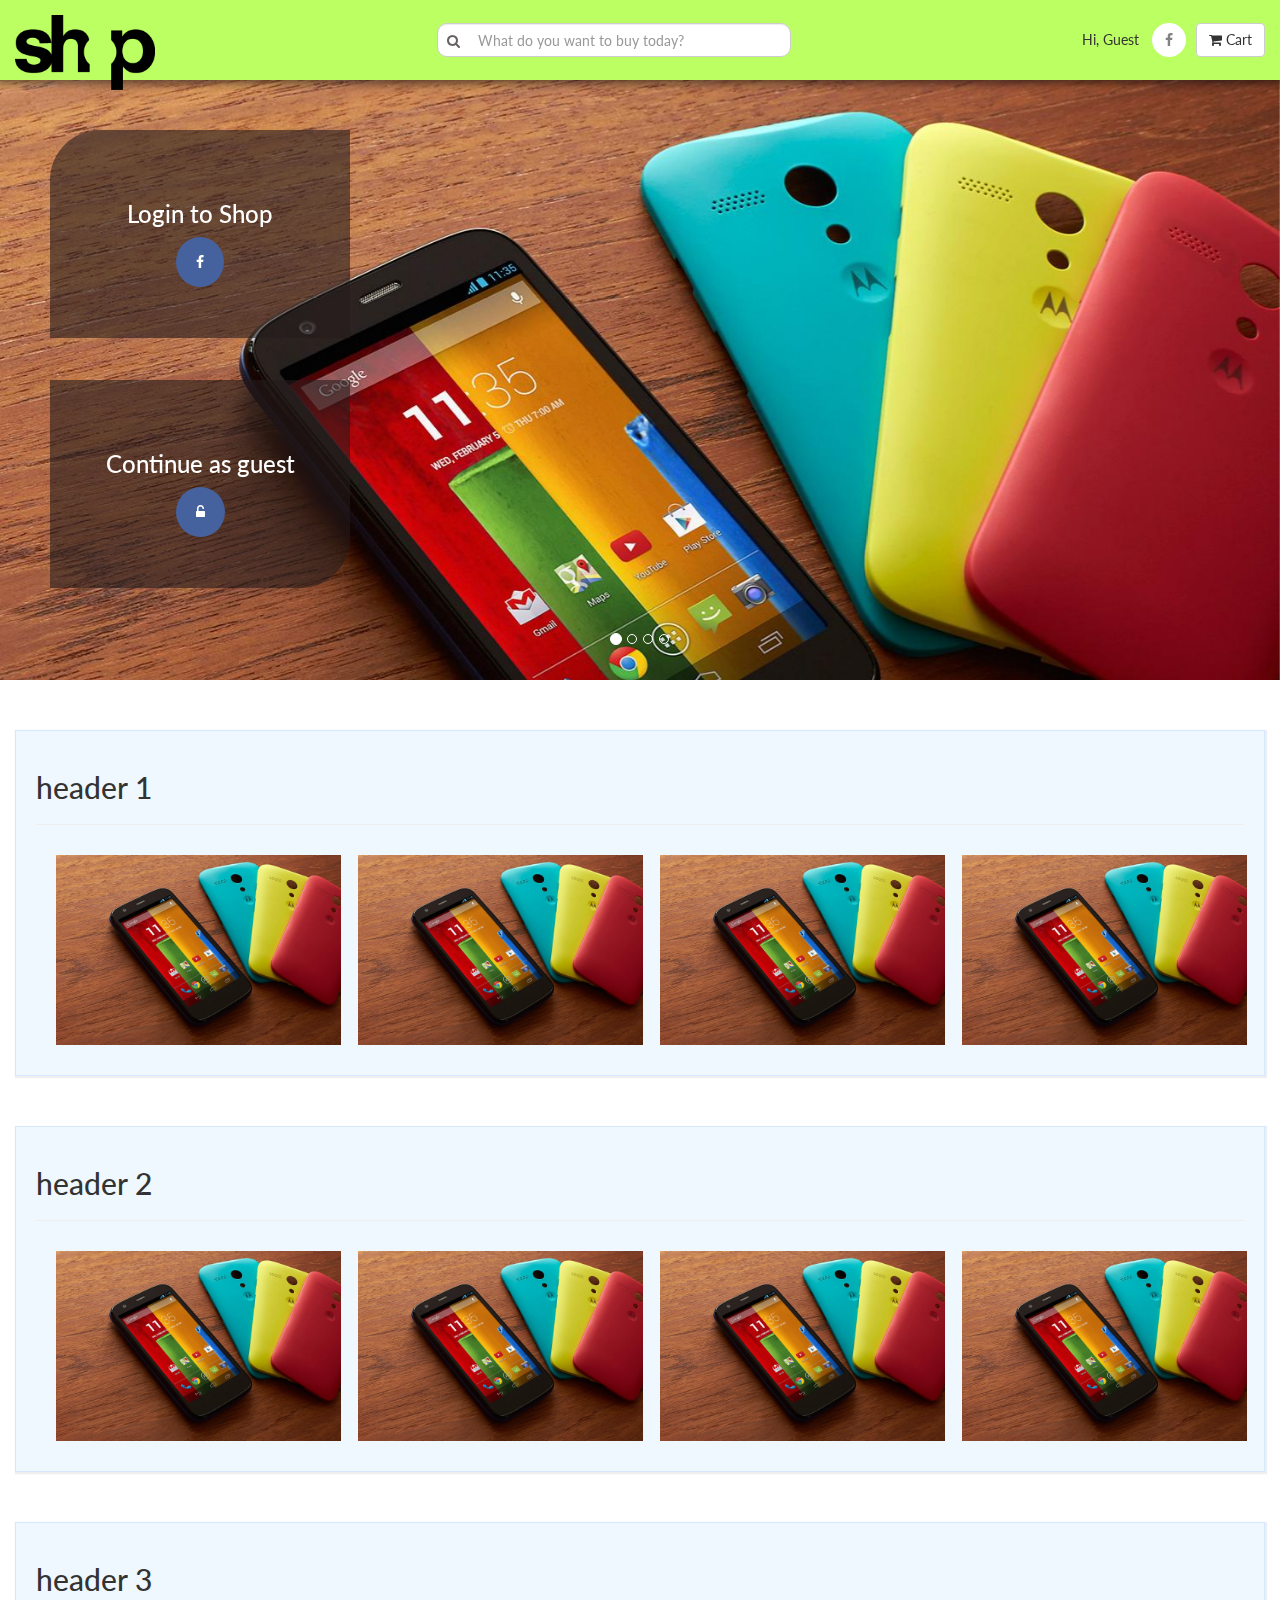
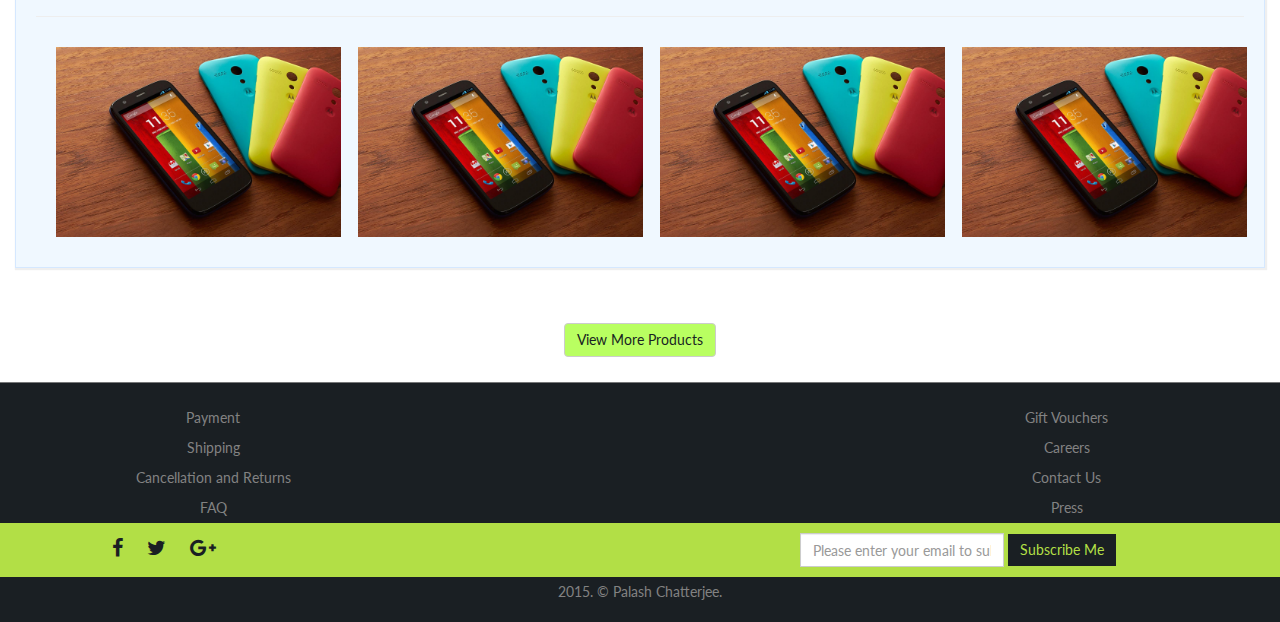
<file: index.html>
<!DOCTYPE html>
<html>
<head>
	<title>Startup</title>
	<link rel="stylesheet" type="text/css" href="css/bootstrap.min.css">
	<link rel="stylesheet" href="https://maxcdn.bootstrapcdn.com/font-awesome/4.4.0/css/font-awesome.min.css">
	<link rel="stylesheet" type="text/css" href="css/custom.css">
	<link href='http://fonts.googleapis.com/css?family=Lato:400,400italic' rel='stylesheet' type='text/css'>
	<script type="text/javascript" src="js/jquery-1.11.3.min.js"></script>
	<script type="text/javascript" src="js/bootstrap.min.js"></script>
</head>
<body>

	<nav class="navbar navbar-default custom-navbar">
  <div class="container-fluid">
    <!-- Brand and toggle get grouped for better mobile display -->
    <div class="navbar-header">
      <button type="button" class="navbar-toggle collapsed" data-toggle="collapse" data-target="#bs-example-navbar-collapse-1" aria-expanded="false">
        <span class="sr-only">Toggle navigation</span>
        <span class="icon-bar"></span>
        <span class="icon-bar"></span>
        <span class="icon-bar"></span>
      </button>
      <a class="navbar-brand" href="index.html"><img src="images/logo.png" class="navbar-logo"></a>
    </div>

    <!-- Collect the nav links, forms, and other content for toggling -->
    <div class="collapse navbar-collapse" id="bs-example-navbar-collapse-1">
      <form class="navbar-form custom-navbar-form" role="search">
      <label for="search-query">
			<i class="fa fa-search search-label"></i>
		</label>
        <div class="form-group search-bar" id="search">
        
          <input type="text" class="form-control" placeholder="What do you want to buy today?" id="search-query" style="border-radius:10px!important">
        </div>
      </form>
      <a style="margin-top: 23px;" class="navbar-right btn btn-default" href="cart.html"><i class="fa fa-shopping-cart"></i>&nbsp;Cart</a>
      <a class="btn facebook-mini-login navbar-right"  style="margin-top:23px" onclick="facebookLogin()"><i class="fa fa-facebook"></i></a>
      <span class="navbar-right btn" style="margin-top:23px">Hi, <span class="username-placeholder">Guest</span></span>
    </div><!-- /.navbar-collapse -->
  </div><!-- /.container-fluid -->
</nav>
<div class="fake" style="height: 80px; width: 100%"></div>

	<div class="custom-container">
		<div class="slide1">
						<!--Carousel-->
	<div id="carousel-example-generic" class="carousel slide" data-ride="carousel">
	  <!-- Indicators -->
	  <ol class="carousel-indicators">
	    <li data-target="#carousel-example-generic" data-slide-to="0" class="active"></li>
	    <li data-target="#carousel-example-generic" data-slide-to="1"></li>
	    <li data-target="#carousel-example-generic" data-slide-to="2"></li>
	    <li data-target="#carousel-example-generic" data-slide-to="3"></li>
	  </ol>

	  <!-- Wrapper for slides -->
	  <div class="carousel-inner" role="listbox" style="height: 600px">
	    <div class="item active">
	     <!--<img src="images/main4.jpg" alt="Main 4" class="main-slider-image">-->
	      <img src="images/thumb1.jpg" class="main-slider-image">
	    </div>
	    <div class="item">
	      <!--<img src="images/main4.jpg" alt="Main 4" class="main-slider-image">-->
	      <img src="images/thumb1.jpg" class="main-slider-image">
	    </div>
	    <div class="item">
	      <!--<img src="images/main4.jpg" alt="Main 4" class="main-slider-image">-->
	      <img src="images/thumb1.jpg" class="main-slider-image">
	    </div>
	    <div class="item">
	      <!--<img src="images/main4.jpg" alt="Main 4" class="main-slider-image">-->
	      <img src="images/thumb1.jpg" class="main-slider-image">
	    </div>
	    
	  </div>
	</div>
			
				<div>
					<div id="user-login" class="slide1-metro"  style="border-top-left-radius: 50px;!important">
						<div class="user-login-wrapper">
							<h3>Login to Shop</h3>
							<button class="btn btn-default facebook-login-button" onclick='facebookLogin();'><i class="fa fa-facebook "></i></button>
						</div>
					</div>
				</div>
				<div>
					<div id="guest-login" class="slide1-metro" style="border-bottom-right-radius: 50px;!important">
						<div class="guest-login-wrapper">
							<h3>Continue as guest</h3>
							<button class="btn btn-default facebook-login-button" onclick='guestLogin()'><i class="fa fa-unlock-alt "></i></button>
						</div>
					</div>
				</div>	
		</div>

		<div class="slide2">
			<div class="container-fluid">
			<div class="mini-slide">
				<div class="slide-header"><h2>Header 1</h2><hr></div>
				<div class="row">
					<div class="col-md-3">
						<img src="images/thumb1.jpg" class="thumb">
						<span class="thumb-description">Item description here</span>
					</div>
					<div class="col-md-3">
						<img src="images/thumb1.jpg" class="thumb">
						<span class="thumb-description">Item description here</span>
					</div>
					<div class="col-md-3">
						<img src="images/thumb1.jpg" class="thumb">
						<span class="thumb-description">Item description here</span>
					</div>
					<div class="col-md-3">
						<img src="images/thumb1.jpg" class="thumb">
						<span class="thumb-description">Item description here</span>
					</div>
				</div>
			</div>
			<div class="mini-slide">
				<div class="slide-header"><h2>Header 2</h2><hr></div>
				<div class="row">
					<div class="col-md-3">
						<img src="images/thumb1.jpg" class="thumb">
						<span class="thumb-description">Item description here</span>
					</div>
					<div class="col-md-3">
						<img src="images/thumb1.jpg" class="thumb">
						<span class="thumb-description">Item description here</span>
					</div>
					<div class="col-md-3">
						<img src="images/thumb1.jpg" class="thumb">
						<span class="thumb-description">Item description here</span>
					</div>
					<div class="col-md-3">
						<img src="images/thumb1.jpg" class="thumb">
						<span class="thumb-description">Item description here</span>
					</div>
				</div>
			</div>
			<div class="mini-slide">
				<div class="slide-header"><h2>Header 3</h2><hr></div>
				<div class="row">
				<div class="col-md-3">
						<img src="images/thumb1.jpg" class="thumb">
						<span class="thumb-description">Item description here</span>
					</div>
					<div class="col-md-3">
						<img src="images/thumb1.jpg" class="thumb">
						<span class="thumb-description">Item description here</span>
					</div>
					<div class="col-md-3">
						<img src="images/thumb1.jpg" class="thumb">
						<span class="thumb-description">Item description here</span>
					</div>
					<div class="col-md-3">
						<img src="images/thumb1.jpg" class="thumb">
						<span class="thumb-description">Item description here</span>
					</div>
				</div>
			</div>
			<div class="row" style="margin-bottom: 20px;">
				<div class="col-md-12"><a class="btn btn-default more-button" href="mart.html">View More Products</a></div>
			</div>
		</div>
	</div>
	<footer class="footer">
		<div class="container-fluid" style="padding: 0px">
			<div class="row">
				<div class="col-md-4"><a href="#">Payment</a></div>
				<div class="col-md-4"></div>
				<div class="col-md-4"><a href="#">Gift Vouchers</a></div>
			</div>
			<div class="row">
				<div class="col-md-4"><a href="#">Shipping</a></div>
				<div class="col-md-4"></div>
				<div class="col-md-4"><a href="#">Careers</a></div>
			</div>
			<div class="row">
				<div class="col-md-4"><a href="#">Cancellation and Returns</a></div>
				<div class="col-md-4"></div>
				<div class="col-md-4"><a href="#">Contact Us</a></div>
			</div>
			<div class="row">
				<div class="col-md-4"><a href="#">FAQ</a></div>
				<div class="col-md-4"></div>
				<div class="col-md-4"><a href="#">Press</a></div>
			</div>
			<div class="row social-bar">
				<div class="col-md-3">
					<span class="social"><i class="fa fa-facebook"></i></span>
					<span class="social"><i class="fa fa-twitter"></i></span>
					<span class="social"><i class="fa fa-google-plus"></i></span>
				</div>
				<div class="col-md-3"></div>
				<div class="col-md-6">
					<form class="form-inline">
					<div class="form-group">
						<input type="text" class="form-control" placeholder="Please enter your email to subscribe">
					</div>
					<button class="btn btn-default" style="color: #B2DF46; background-color: #1A1F23; border: none;">Subscribe Me</button>
					</form>
				</div>
			</div>
			<div class="row">
				<div class="col-md-12">2015. &copy; Palash Chatterjee.</div>
			</div>
		</div>
	</footer>
	<script type="text/javascript">
		// Animate the item description
		$(".col-md-3").hover(function(){
			var $this = $(this);
			$this.children("span").animate({opacity:1}, 1000);
		}, function(){
			$(this).children("span").animate({opacity:0}, 1000);;
		});

		// Animate the color of text in footer
		$("footer .col-md-4").hover(function(){
			var element = $(this).children("a")[0];
			console.log(element);
			$(this).children("a").css("color","white")
		}, function(){
			$(this).children("a").css("color","#828282");
		});

		// Function to login as guest user
		guestLogin = function(){
			alert("Logging in as guest!");
			window.location.href="mart.html";
		}

	</script>
	<script>
  // This is called with the results from from FB.getLoginStatus().
  function statusChangeCallback(response) {
    console.log('statusChangeCallback');
    console.log(response);
    // The response object is returned with a status field that lets the
    // app know the current login status of the person.
    // Full docs on the response object can be found in the documentation
    // for FB.getLoginStatus().
    if (response.status === 'connected') {
      // Logged into your app and Facebook.
      getData();
    } else if (response.status === 'not_authorized') {
      // The person is logged into Facebook, but not your app.
      console.log('Please log into this app.');
    } else {
      // The person is not logged into Facebook, so we're not sure if
      // they are logged into this app or not.
      console.log('Please log into Facebook.');
    }
  }

  // This function is called when someone finishes with the Login
  // Button.  See the onlogin handler attached to it in the sample
  // code below.
  function checkLoginState() {
    FB.getLoginStatus(function(response) {
      statusChangeCallback(response);
    });
  }

  window.fbAsyncInit = function() {
  FB.init({
    appId      : '931208936921065',
    cookie     : true,  // enable cookies to allow the server to access 
                        // the session
    xfbml      : true,  // parse social plugins on this page
    version    : 'v2.2' // use version 2.2
  });

  // Now that we've initialized the JavaScript SDK, we call 
  // FB.getLoginStatus().  This function gets the state of the
  // person visiting this page and can return one of three states to
  // the callback you provide.  They can be:
  //
  // 1. Logged into your app ('connected')
  // 2. Logged into Facebook, but not your app ('not_authorized')
  // 3. Not logged into Facebook and can't tell if they are logged into
  //    your app or not.
  //
  // These three cases are handled in the callback function.

  FB.getLoginStatus(function(response) {
    statusChangeCallback(response);
  });

  };

  // Load the SDK asynchronously
  (function(d, s, id) {
    var js, fjs = d.getElementsByTagName(s)[0];
    if (d.getElementById(id)) return;
    js = d.createElement(s); js.id = id;
    js.src = "//connect.facebook.net/en_US/sdk.js";
    fjs.parentNode.insertBefore(js, fjs);
  }(document, 'script', 'facebook-jssdk'));

  
  function getData() {
    FB.api('/me', function(response) {
      var $username = response.name;
      // Set username in session storage
      sessionStorage.setItem("username" ,$username);
      sessionStorage.setItem("loggedIn","1");
      console.log('Successful login for: ' + $username);
      prepareUI();
      
      //$("#status").text("Login successful!");
    });
  }

  function prepareUI(){
  	// Prepare UI for logged in user
      $(".slide1-metro").css("display","none");

    // Hide the mini login
    $(".facebook-mini-login").css("visibility","hidden");
    // Replace guest with username
    if(sessionStorage['loggedIn']==1){
    	$(".username-placeholder").text(sessionStorage['username']);
    }
  }

    /*
     * Using session storage to store login results.
     * sessionStorage['loggedIn'] : 0 => Not Logged In
     *                            : 1 => Logged In
     *                            : 2 => App not authorised
     */

    function facebookLogin(){
          FB.login(function(response){
             if (response.status === 'connected') {
                  getData();
                  prepareUI();
                  //$("#status").text("Login successful.");
                  sessionStorage.setItem("loggedIn","1");
             }else if (response.status === 'not_authorized') {
                  $("#status").text("Please authorize our app to proceed");
                  sessionStorage.setItem("loggedIn","2");
            } else {
                  $("#status").text("Please login to your facebook to continue shopping");
                  sessionStorage.setItem("loggedIn","0");
            }
        });
    }

 
</script>

</body>
</html>
</file>
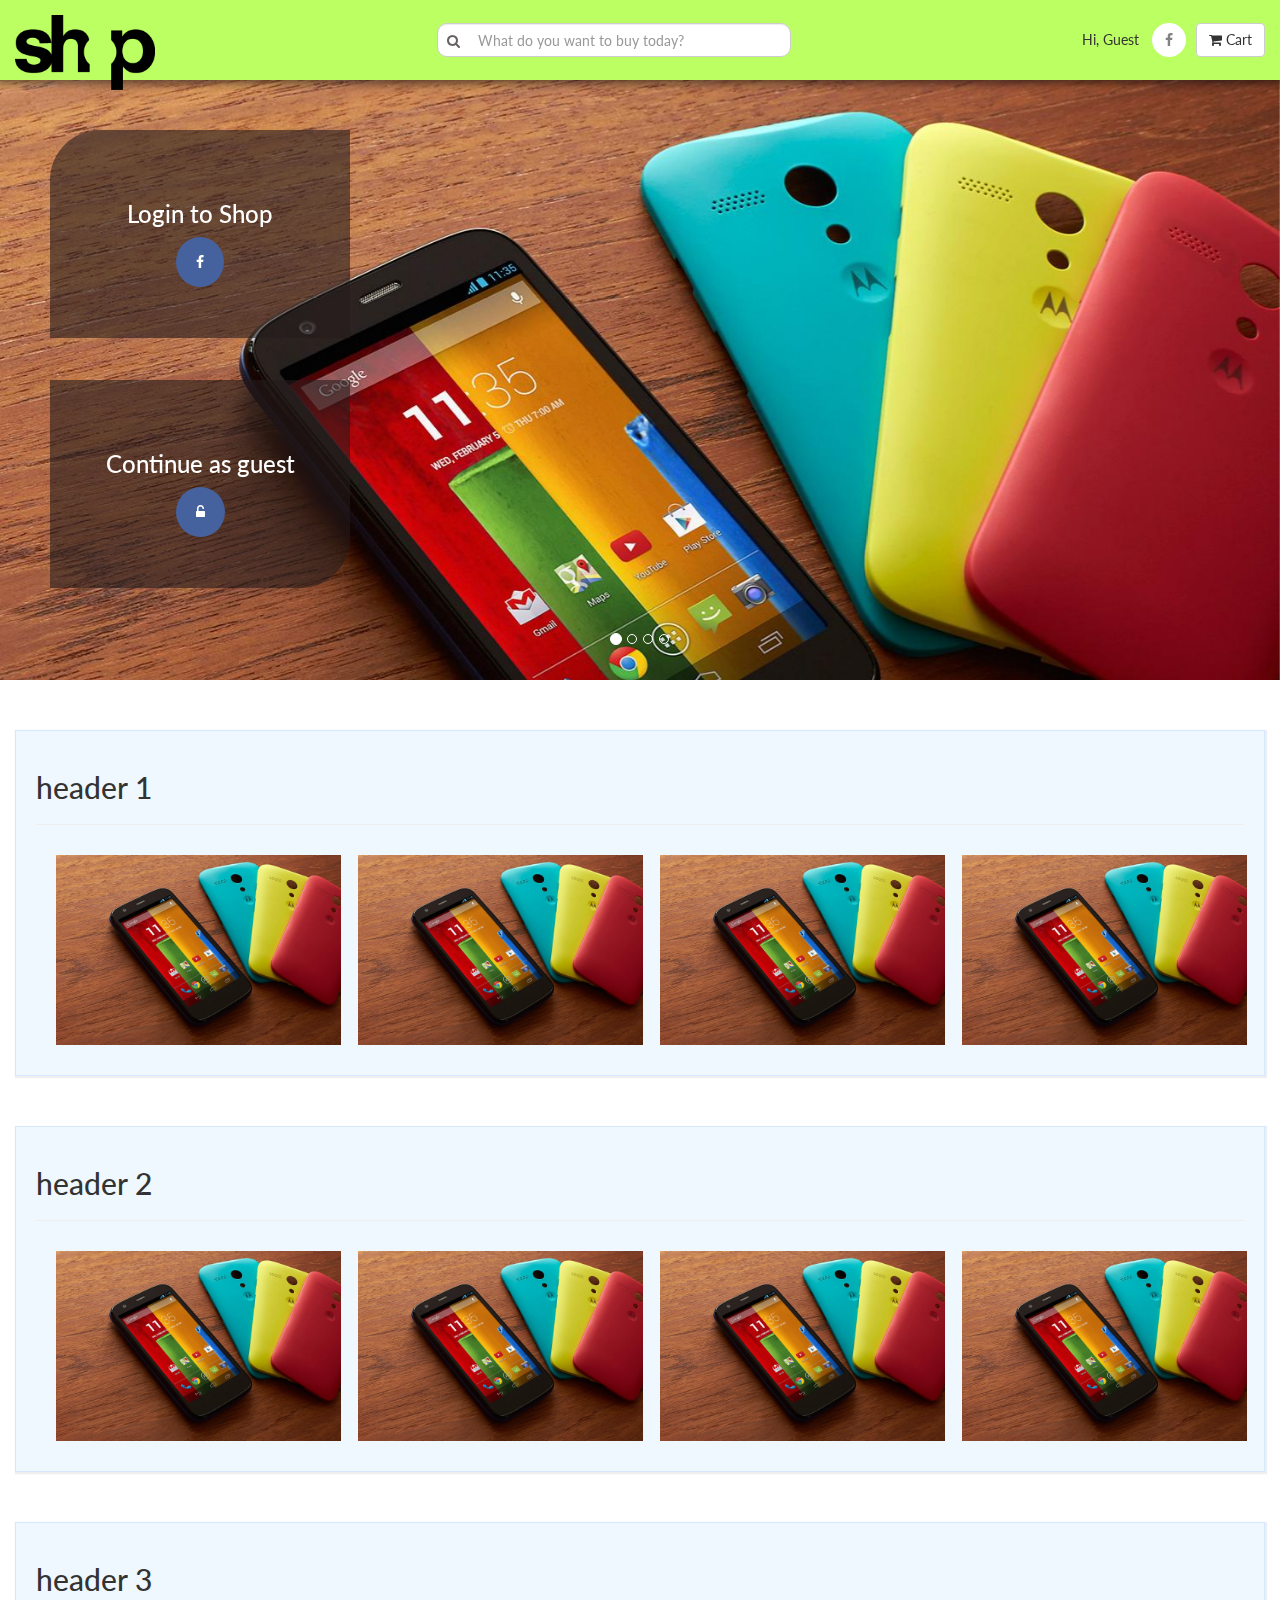
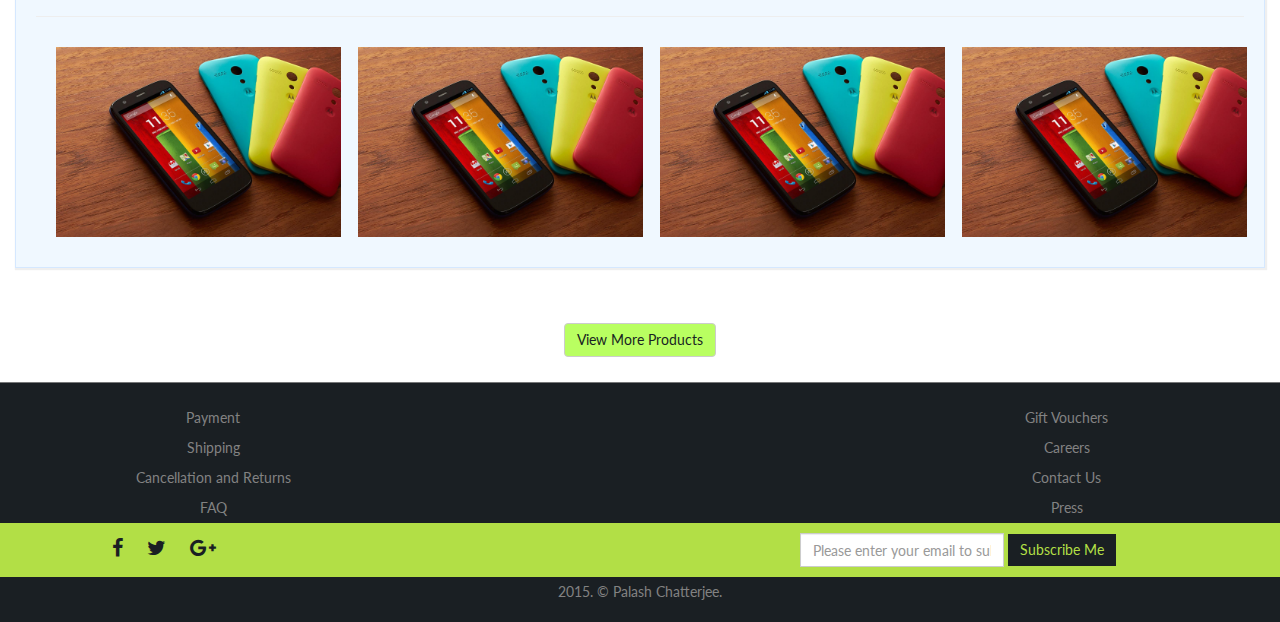
<file: cart.html>
<!DOCTYPE html>
<html>
<head>
  <title>Startup</title>
  <link rel="stylesheet" type="text/css" href="css/bootstrap.min.css">
  <link rel="stylesheet" href="https://maxcdn.bootstrapcdn.com/font-awesome/4.4.0/css/font-awesome.min.css">
  <link rel="stylesheet" type="text/css" href="css/custom.css">
  <link href='http://fonts.googleapis.com/css?family=Lato:400,400italic' rel='stylesheet' type='text/css'>
  <script type="text/javascript" src="js/jquery-1.11.3.min.js"></script>
  <script type="text/javascript" src="js/bootstrap.min.js"></script>
  <script type="text/javascript">
    $(document).ready(function(){
        $("body").css("display","none");
        if(sessionStorage['loggedIn']==1){
          var $username = sessionStorage['username'];
          $(".username-placeholder").text($username)
          $(".username-header").text($username);
          $("body").css("display","block");
        }
        else{
          window.location.href="index.html";
        }
      });
  </script>
</head>
<body>

  <nav class="navbar navbar-default custom-navbar">
  <div class="container-fluid">
    <!-- Brand and toggle get grouped for better mobile display -->
    <div class="navbar-header">
      <button type="button" class="navbar-toggle collapsed" data-toggle="collapse" data-target="#bs-example-navbar-collapse-1" aria-expanded="false">
        <span class="sr-only">Toggle navigation</span>
        <span class="icon-bar"></span>
        <span class="icon-bar"></span>
        <span class="icon-bar"></span>
      </button>
      <a class="navbar-brand" href="index.html"><img src="images/logo.png" class="navbar-logo"></a>
    </div>

    <!-- Collect the nav links, forms, and other content for toggling -->
    <div class="collapse navbar-collapse" id="bs-example-navbar-collapse-1">
      <form class="navbar-form custom-navbar-form" role="search">
      <label for="search-query">
      <i class="fa fa-search search-label"></i>
    </label>
        <div class="form-group search-bar" id="search">
        
          <input type="text" class="form-control" placeholder="What do you want to buy today?" id="search-query" style="border-radius:10px!important">
        </div>
      </form>
      <a style="margin-top: 23px;" class="navbar-right btn btn-default" href="cart.html"><i class="fa fa-shopping-cart"></i>&nbsp;Cart</a>
      <a class="btn facebook-mini-login navbar-right"  style="margin-top:23px" onclick="facebookLogin()"><i class="fa fa-facebook"></i></a>
      <span class="navbar-right btn" style="margin-top:23px">Hi, <span class="username-placeholder">Guest</span></span>
    </div><!-- /.navbar-collapse -->
  </div><!-- /.container-fluid -->
</nav>
<div class="fake" style="height: 80px; width: 100%"></div>
	<div class="container">
		<div class="cart-owner">
			<h3 class="username-header">Palash Chatterjee</h3>
			<div class="edit-buyer-address-form" style="position:relative; display:none">
				<textarea class="form-control" rows="3" style="max-width: 40%; display: inline-block"></textarea>
				<button class="btn btn-default" id="save-address" style="position: absolute;top: 20%;margin-left: 10px;">Ship it here</button>
			</div>
			<div class="buyer-address-final">
				<address style="display:inline-block">Please enter the shipping address</address>
				<a class="btn btn-default btn-sm" id="edit-buyer-address" href="#" style="border-radius: 50%;margin-left: 20px;"><i class="fa fa-pencil"></i></a>
			</div>
		</div>
		
		<div class="cart-bill">
			<table class="table table-striped">
				<thead>
					<tr>
					<th></th>
					<th>Item</th>
					<th>Unit Price</th>
					<th>Quantity</th>
					<th>Amount</th>
					</tr>
				</thead>
				<tbody>
					<tr>
					<td><img src="images/thumb1.jpg" height="100px"></td>
					<td>Product Name</td>
					<td>Rs. 4500</td>
					<td>1</td>
					<td>Rs.4500</td>
					</tr>
					<tr>
						<td></td>
						<td colspan="3"><strong>Total Amount</strong></td>
						<td><strong>Rs.4500</strong></td>
					</tr>

				</tbody>
			</table>
		</div>

	</div>
	<footer class="footer">
		<div class="container-fluid" style="padding: 0px">
			<div class="row">
				<div class="col-md-4"><a href="#">Payment</a></div>
				<div class="col-md-4"></div>
				<div class="col-md-4"><a href="#">Gift Vouchers</a></div>
			</div>
			<div class="row">
				<div class="col-md-4"><a href="#">Shipping</a></div>
				<div class="col-md-4"></div>
				<div class="col-md-4"><a href="#">Careers</a></div>
			</div>
			<div class="row">
				<div class="col-md-4"><a href="#">Cancellation and Returns</a></div>
				<div class="col-md-4"></div>
				<div class="col-md-4"><a href="#">Contact Us</a></div>
			</div>
			<div class="row">
				<div class="col-md-4"><a href="#">FAQ</a></div>
				<div class="col-md-4"></div>
				<div class="col-md-4"><a href="#">Press</a></div>
			</div>
			<div class="row social-bar">
				<div class="col-md-3">
					<span class="social"><i class="fa fa-facebook"></i></span>
					<span class="social"><i class="fa fa-twitter"></i></span>
					<span class="social"><i class="fa fa-google-plus"></i></span>
				</div>
				<div class="col-md-3"></div>
				<div class="col-md-6">
					<form class="form-inline">
					<div class="form-group">
						<input type="text" class="form-control" placeholder="Please enter your email to subscribe">
					</div>
					<button class="btn btn-default" style="color: #B2DF46; background-color: #1A1F23; border: none;">Subscribe Me</button>
					</form>
				</div>
			</div>
			<div class="row">
				<div class="col-md-12">2015. &copy; Palash Chatterjee.</div>
			</div>
		</div>
	</footer>
	<script type="text/javascript" src="js/jquery-1.11.3.min.js"></script>
	<script>
		// Option to edit the address in cart.
			$("#edit-buyer-address").click(function(e){
				e.preventDefault();
				console.log("Click");
				var $address = $("address").text();
				var $form = $(".edit-buyer-address-form");
				$(".buyer-address-final").css("display","none");
				$form.css("display","block");
				$form.children("textarea").val($address);
				console.log("Changing the address from "+$address);
			});

		// Put the edited address in the placeholder.
			$("#save-address").click(function(e){
				e.preventDefault();
				var $form = $(".edit-buyer-address-form");
				var $placeholder = $(".buyer-address-final");
				var $address = $form.children("textarea").val();
				$form.css("display","none");
				$placeholder.children("address").text($address);
				$placeholder.css("display", "block");
				console.log("Address changed to "+$address);
			});


				
		</script>
</body>
</html>
</file>
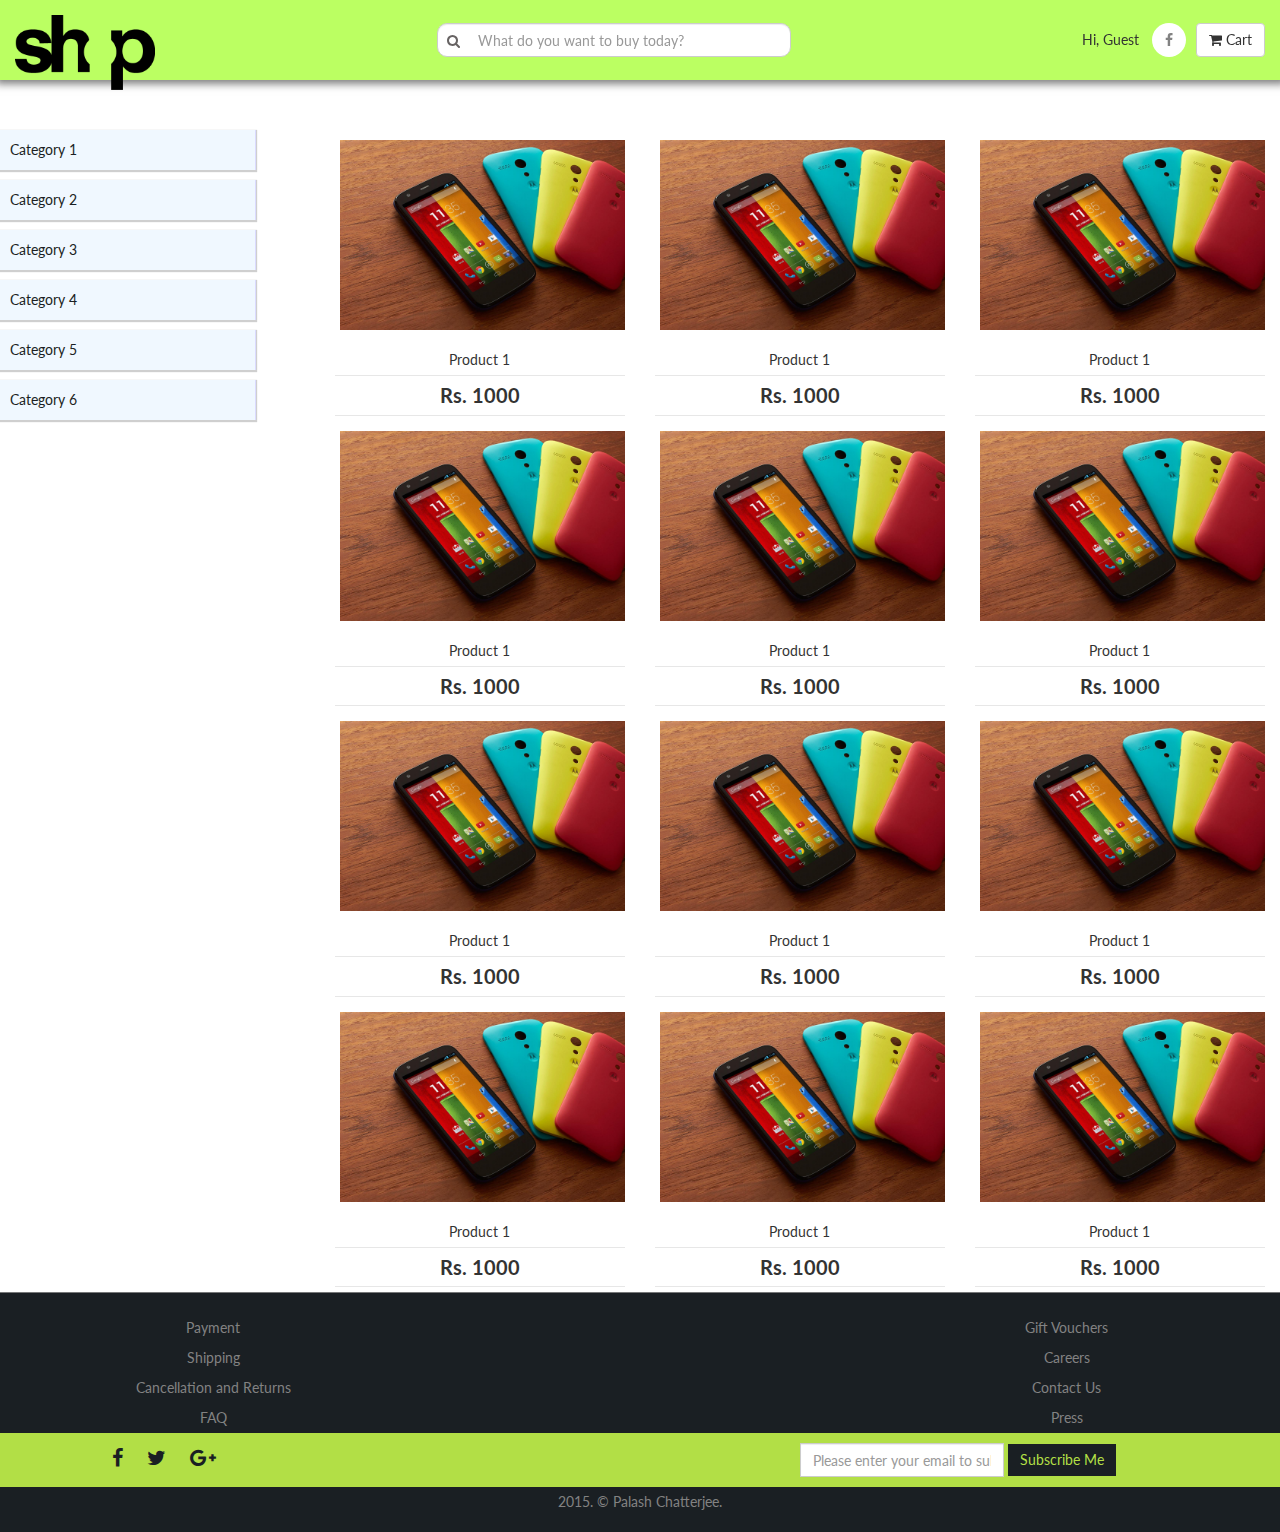
<file: mart.html>
<!DOCTYPE html>
<html>
<head>
  <title>Startup</title>
  <link rel="stylesheet" type="text/css" href="css/bootstrap.min.css">
  <link rel="stylesheet" href="https://maxcdn.bootstrapcdn.com/font-awesome/4.4.0/css/font-awesome.min.css">
  <link rel="stylesheet" type="text/css" href="css/custom.css">
  <link href='http://fonts.googleapis.com/css?family=Lato:400,400italic' rel='stylesheet' type='text/css'>
  <script type="text/javascript" src="js/jquery-1.11.3.min.js"></script>
  <script type="text/javascript" src="js/bootstrap.min.js"></script>
</head>
<body>

  <nav class="navbar navbar-default custom-navbar">
  <div class="container-fluid">
    <!-- Brand and toggle get grouped for better mobile display -->
    <div class="navbar-header">
      <button type="button" class="navbar-toggle collapsed" data-toggle="collapse" data-target="#bs-example-navbar-collapse-1" aria-expanded="false">
        <span class="sr-only">Toggle navigation</span>
        <span class="icon-bar"></span>
        <span class="icon-bar"></span>
        <span class="icon-bar"></span>
      </button>
      <a class="navbar-brand" href="index.html"><img src="images/logo.png" class="navbar-logo"></a>
    </div>

    <!-- Collect the nav links, forms, and other content for toggling -->
    <div class="collapse navbar-collapse" id="bs-example-navbar-collapse-1">
      <form class="navbar-form custom-navbar-form" role="search">
      <label for="search-query">
      <i class="fa fa-search search-label"></i>
    </label>
        <div class="form-group search-bar" id="search">
        
          <input type="text" class="form-control" placeholder="What do you want to buy today?" id="search-query" style="border-radius:10px!important">
        </div>
      </form>
      <a style="margin-top: 23px;" class="navbar-right btn btn-default" href="cart.html"><i class="fa fa-shopping-cart"></i>&nbsp;Cart</a>
      <a class="btn facebook-mini-login navbar-right"  style="margin-top:23px" onclick="facebookLogin()"><i class="fa fa-facebook"></i></a>
      <span class="navbar-right btn" style="margin-top:23px">Hi, <span class="username-placeholder">Guest</span></span>
    </div><!-- /.navbar-collapse -->
  </div><!-- /.container-fluid -->
</nav>
<div class="fake" style="height: 80px; width: 100%"></div>
<!-- Header ends -->
<!-- Main container-->
<div class="container-fluid" style="margin: 50px 0px; padding: 0px">
  <div class="left-sidepane">
    <ul class="left-sidepane-ul">
      <li class="left-sidepane-li">Category 1</li>
      <li class="left-sidepane-li">Category 2</li>
      <li class="left-sidepane-li">Category 3</li>
      <li class="left-sidepane-li">Category 4</li>
      <li class="left-sidepane-li">Category 5</li>
      <li class="left-sidepane-li">Category 6</li>
    </ul>
  </div>
  <div class="right-sidepane">
    <div class="row">
      <div class="col-md-4">
        <img src="images/thumb1.jpg" class="thumb">
      </div>
       <div class="col-md-4">
        <img src="images/thumb1.jpg" class="thumb">
      </div>
       <div class="col-md-4">
        <img src="images/thumb1.jpg" class="thumb">
      </div>
    </div>
    <div class="row">
      <div class="col-md-4">
        <div class="product-details">
          <div class="product-name">Product 1</div>
          <div class="product-price"><strong>Rs. 1000</strong></div>
        </div>
      </div>
      <div class="col-md-4">
        <div class="product-details">
          <div class="product-name">Product 1</div>
          <div class="product-price"><strong>Rs. 1000</strong></div>
        </div>
      </div>
      <div class="col-md-4">
        <div class="product-details">
          <div class="product-name">Product 1</div>
          <div class="product-price"><strong>Rs. 1000</strong></div>
        </div>
      </div>
    </div>
    <div class="row">
      <div class="col-md-4">
        <img src="images/thumb1.jpg" class="thumb">
      </div>
       <div class="col-md-4">
        <img src="images/thumb1.jpg" class="thumb">
      </div>
       <div class="col-md-4">
        <img src="images/thumb1.jpg" class="thumb">
      </div>
    </div>
        <div class="row">
      <div class="col-md-4">
        <div class="product-details">
          <div class="product-name">Product 1</div>
          <div class="product-price"><strong>Rs. 1000</strong></div>
        </div>
      </div>
      <div class="col-md-4">
        <div class="product-details">
          <div class="product-name">Product 1</div>
          <div class="product-price"><strong>Rs. 1000</strong></div>
        </div>
      </div>
      <div class="col-md-4">
        <div class="product-details">
          <div class="product-name">Product 1</div>
          <div class="product-price"><strong>Rs. 1000</strong></div>
        </div>
      </div>
    </div>
    <div class="row">
      <div class="col-md-4">
        <img src="images/thumb1.jpg" class="thumb">
      </div>
       <div class="col-md-4">
        <img src="images/thumb1.jpg" class="thumb">
      </div>
       <div class="col-md-4">
        <img src="images/thumb1.jpg" class="thumb">
      </div>
    </div>
        <div class="row">
      <div class="col-md-4">
        <div class="product-details">
          <div class="product-name">Product 1</div>
          <div class="product-price"><strong>Rs. 1000</strong></div>
        </div>
      </div>
      <div class="col-md-4">
        <div class="product-details">
          <div class="product-name">Product 1</div>
          <div class="product-price"><strong>Rs. 1000</strong></div>
        </div>
      </div>
      <div class="col-md-4">
        <div class="product-details">
          <div class="product-name">Product 1</div>
          <div class="product-price"><strong>Rs. 1000</strong></div>
        </div>
      </div>
    </div>
    <div class="row">
      <div class="col-md-4">
        <img src="images/thumb1.jpg" class="thumb">
      </div>
       <div class="col-md-4">
        <img src="images/thumb1.jpg" class="thumb">
      </div>
       <div class="col-md-4">
        <img src="images/thumb1.jpg" class="thumb">
      </div>
    </div>
          <div class="row">
      <div class="col-md-4">
        <div class="product-details">
          <div class="product-name">Product 1</div>
          <div class="product-price"><strong>Rs. 1000</strong></div>
        </div>
      </div>
      <div class="col-md-4">
        <div class="product-details">
          <div class="product-name">Product 1</div>
          <div class="product-price"><strong>Rs. 1000</strong></div>
        </div>
      </div>
      <div class="col-md-4">
        <div class="product-details">
          <div class="product-name">Product 1</div>
          <div class="product-price"><strong>Rs. 1000</strong></div>
        </div>
      </div>
    </div>

  </div>
  <div class="clearfix"></div>
</div>
<!-- Main container ends -->
<!-- Footer -->
<footer class="footer">
  <div class="container-fluid" style="padding: 0px">
    <div class="row">
      <div class="col-md-4"><a href="#">Payment</a></div>
      <div class="col-md-4"></div>
      <div class="col-md-4"><a href="#">Gift Vouchers</a></div>
    </div>
    <div class="row">
      <div class="col-md-4"><a href="#">Shipping</a></div>
      <div class="col-md-4"></div>
      <div class="col-md-4"><a href="#">Careers</a></div>
    </div>
    <div class="row">
      <div class="col-md-4"><a href="#">Cancellation and Returns</a></div>
      <div class="col-md-4"></div>
      <div class="col-md-4"><a href="#">Contact Us</a></div>
    </div>
    <div class="row">
      <div class="col-md-4"><a href="#">FAQ</a></div>
      <div class="col-md-4"></div>
      <div class="col-md-4"><a href="#">Press</a></div>
    </div>
    <div class="row social-bar">
      <div class="col-md-3">
        <span class="social"><i class="fa fa-facebook"></i></span>
        <span class="social"><i class="fa fa-twitter"></i></span>
        <span class="social"><i class="fa fa-google-plus"></i></span>
      </div>
      <div class="col-md-3"></div>
      <div class="col-md-6">
        <form class="form-inline">
          <div class="form-group">
            <input type="text" class="form-control" placeholder="Please enter your email to subscribe">
          </div>
          <button class="btn btn-default" style="color: #B2DF46; background-color: #1A1F23; border: none;">Subscribe Me</button>
        </form>
      </div>
    </div>
    <div class="row">
      <div class="col-md-12">2015. &copy; Palash Chatterjee.</div>
    </div>
  </div>
</footer>
<script>
  // This is called with the results from from FB.getLoginStatus().
  function statusChangeCallback(response) {
    console.log('statusChangeCallback');
    console.log(response);
    // The response object is returned with a status field that lets the
    // app know the current login status of the person.
    // Full docs on the response object can be found in the documentation
    // for FB.getLoginStatus().
    if (response.status === 'connected') {
      // Logged into your app and Facebook.
      getData();
    } else if (response.status === 'not_authorized') {
      // The person is logged into Facebook, but not your app.
      console.log('Please log into this app.');
    } else {
      // The person is not logged into Facebook, so we're not sure if
      // they are logged into this app or not.
      console.log('Please log into Facebook.');
    }
  }

  // This function is called when someone finishes with the Login
  // Button.  See the onlogin handler attached to it in the sample
  // code below.
  function checkLoginState() {
    FB.getLoginStatus(function(response) {
      statusChangeCallback(response);
    });
  }

  window.fbAsyncInit = function() {
  FB.init({
    appId      : '931208936921065',
    cookie     : true,  // enable cookies to allow the server to access 
                        // the session
    xfbml      : true,  // parse social plugins on this page
    version    : 'v2.2' // use version 2.2
  });

  // Now that we've initialized the JavaScript SDK, we call 
  // FB.getLoginStatus().  This function gets the state of the
  // person visiting this page and can return one of three states to
  // the callback you provide.  They can be:
  //
  // 1. Logged into your app ('connected')
  // 2. Logged into Facebook, but not your app ('not_authorized')
  // 3. Not logged into Facebook and can't tell if they are logged into
  //    your app or not.
  //
  // These three cases are handled in the callback function.

  FB.getLoginStatus(function(response) {
    statusChangeCallback(response);
  });

  };

  // Load the SDK asynchronously
  (function(d, s, id) {
    var js, fjs = d.getElementsByTagName(s)[0];
    if (d.getElementById(id)) return;
    js = d.createElement(s); js.id = id;
    js.src = "//connect.facebook.net/en_US/sdk.js";
    fjs.parentNode.insertBefore(js, fjs);
  }(document, 'script', 'facebook-jssdk'));

  
  function getData() {
    FB.api('/me', function(response) {
      var $username = response.name;
      // Set username in session storage
      sessionStorage.setItem("username" ,$username);
      console.log('Successful login for: ' + $username);

      
      //$("#status").text("Login successful!");
    });
  }

  function prepareUI(){
    // Prepare UI for logged in user
      $(".slide1-metro").css("display","none");

    // Hide the mini login
    $(".facebook-mini-login").css("visibility","hidden");
    // Replace guest with username
    if(sessionStorage['loggedIn']==1){
      $(".username-placeholder").text(sessionStorage['username']);
    }
  }

    /*
     * Using session storage to store login results.
     * sessionStorage['loggedIn'] : 0 => Not Logged In
     *                            : 1 => Logged In
     *                            : 2 => App not authorised
     */

    function facebookLogin(){
          FB.login(function(response){
             if (response.status === 'connected') {
                  getData();
                  prepareUI();
                  //$("#status").text("Login successful.");
                  sessionStorage.setItem("loggedIn","1");
             }else if (response.status === 'not_authorized') {
                  $("#status").text("Please authorize our app to proceed");
                  sessionStorage.setItem("loggedIn","2");
            } else {
                  $("#status").text("Please login to your facebook to continue shopping");
                  sessionStorage.setItem("loggedIn","0");
            }
        });
    }
</script>
<script type="text/javascript">
  $(".col-md-4 img").click(function(){
    window.location.href="product.html";
  });
</script>
</body>
</html>
</file>
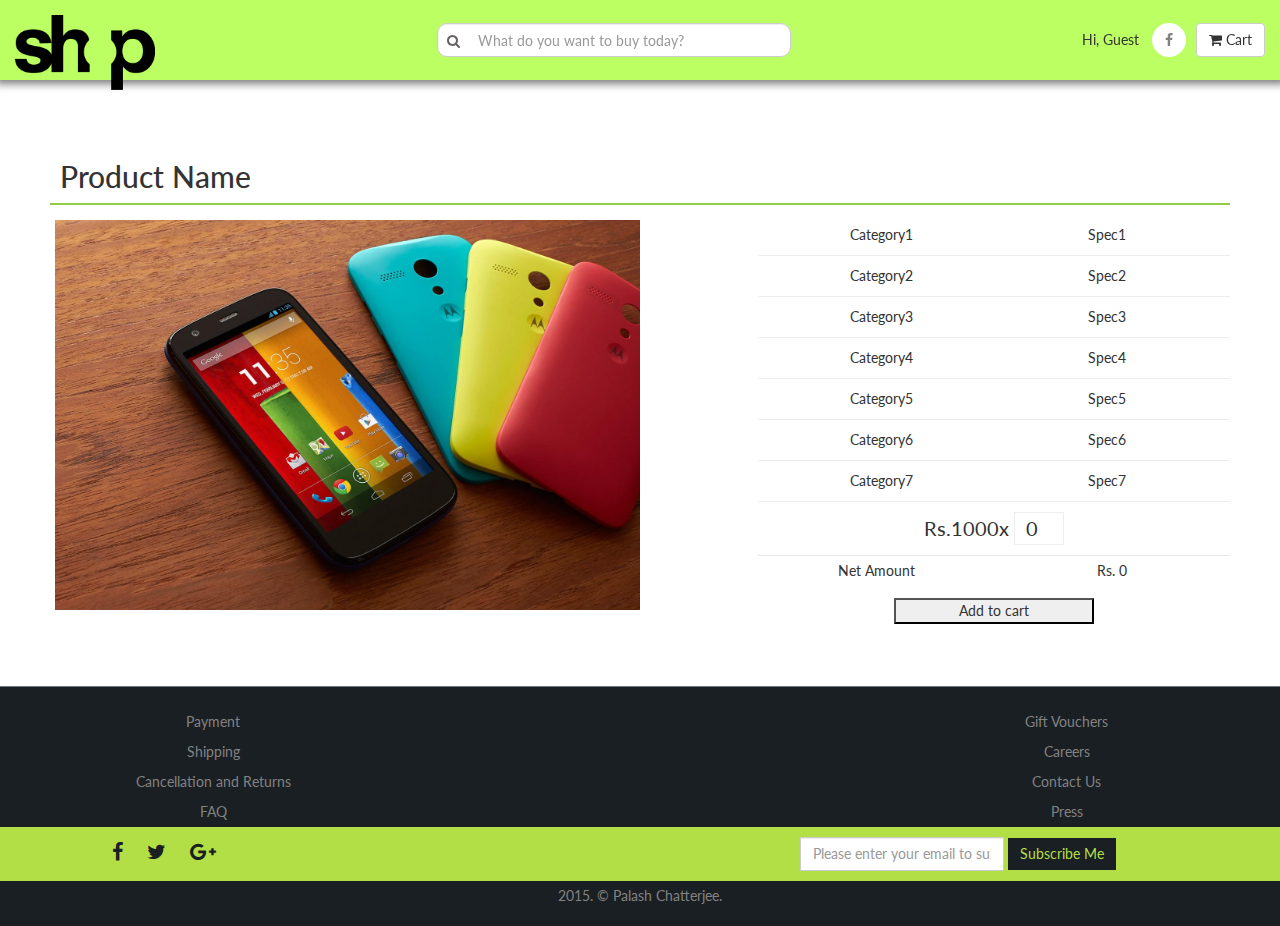
<file: product.html>
<!DOCTYPE html>
<html>
<head>
  <title>Startup</title>
  <link rel="stylesheet" type="text/css" href="css/bootstrap.min.css">
  <link rel="stylesheet" href="https://maxcdn.bootstrapcdn.com/font-awesome/4.4.0/css/font-awesome.min.css">
  <link rel="stylesheet" type="text/css" href="css/custom.css">
  <link href='http://fonts.googleapis.com/css?family=Lato:400,400italic' rel='stylesheet' type='text/css'>
  <script type="text/javascript" src="js/jquery-1.11.3.min.js"></script>
  <script type="text/javascript" src="js/bootstrap.min.js"></script>
</head>
<body>

  <nav class="navbar navbar-default custom-navbar">
  <div class="container-fluid">
    <!-- Brand and toggle get grouped for better mobile display -->
    <div class="navbar-header">
      <button type="button" class="navbar-toggle collapsed" data-toggle="collapse" data-target="#bs-example-navbar-collapse-1" aria-expanded="false">
        <span class="sr-only">Toggle navigation</span>
        <span class="icon-bar"></span>
        <span class="icon-bar"></span>
        <span class="icon-bar"></span>
      </button>
      <a class="navbar-brand" href="index.html"><img src="images/logo.png" class="navbar-logo"></a>
    </div>

    <!-- Collect the nav links, forms, and other content for toggling -->
    <div class="collapse navbar-collapse" id="bs-example-navbar-collapse-1">
      <form class="navbar-form custom-navbar-form" role="search">
      <label for="search-query">
      <i class="fa fa-search search-label"></i>
    </label>
        <div class="form-group search-bar" id="search">
        
          <input type="text" class="form-control" placeholder="What do you want to buy today?" id="search-query" style="border-radius:10px!important">
        </div>
      </form>
      <a style="margin-top: 23px;" class="navbar-right btn btn-default" href="cart.html"><i class="fa fa-shopping-cart"></i>&nbsp;Cart</a>
      <a class="btn facebook-mini-login navbar-right"  style="margin-top:23px" onclick="facebookLogin()"><i class="fa fa-facebook"></i></a>
      <span class="navbar-right btn" style="margin-top:23px">Hi, <span class="username-placeholder">Guest</span></span>
    </div><!-- /.navbar-collapse -->
  </div><!-- /.container-fluid -->
</nav>
<div class="fake" style="height: 80px; width: 100%"></div>
<div class="container-fluid" style="padding: 0px">

	<div class="product-information">
	<h2 class="product-header">Product Name</h2>
		<div class="product-image">
			<img src="images/thumb1.jpg" class="thumb">
		</div>
		<div class="product-specs-wrapper">
			<div class="product-specs">
				<div class="row">
					<div class="col-md-6">Category1</div>
					<div class="col-md-6">Spec1</div>
				</div>
				<div class="row">
					<div class="col-md-6">Category2</div>
					<div class="col-md-6">Spec2</div>
				</div>
				<div class="row">
					<div class="col-md-6">Category3</div>
					<div class="col-md-6">Spec3</div>
				</div>
				<div class="row">
					<div class="col-md-6">Category4</div>
					<div class="col-md-6">Spec4</div>
				</div>
				<div class="row">
					<div class="col-md-6">Category5</div>
					<div class="col-md-6">Spec5</div>
				</div>
				<div class="row">
					<div class="col-md-6">Category6</div>
					<div class="col-md-6">Spec6</div>
				</div>
				<div class="row">
					<div class="col-md-6">Category7</div>
					<div class="col-md-6">Spec7</div>
				</div>
			</div>
			<div class="product-price">
				<div class="row">
					<div class="col-md-12">Rs.<span id="base-price">1000</span>x <input type="number" id="quantity" style="text-align: center; width: 50px; border: 1px solid #eee"  value="0"></div>
				</div>
			</div>
			<div class="product-shop">
				<div class="row">
					<div class="col-md-6">Net Amount</div>
					<div class="com-md-6">Rs. <span id="final-price">0</span></div>
				</div>
			</div>
			<div class="row">
				<div class="btn col-md-12"><button style="width: 200px; text-align: center" id="add-cart">Add to cart</button>
				</div>
			</div>
		</div>
		<div class="clearfix"></div>
	</div>
	<div class="product-reviews">
		<div class="ratings"></div>
		<div class="reviews"></div>
	</div>
	
</div>
<footer class="footer">
		<div class="container-fluid" style="padding: 0px">
			<div class="row">
				<div class="col-md-4"><a href="#">Payment</a></div>
				<div class="col-md-4"></div>
				<div class="col-md-4"><a href="#">Gift Vouchers</a></div>
			</div>
			<div class="row">
				<div class="col-md-4"><a href="#">Shipping</a></div>
				<div class="col-md-4"></div>
				<div class="col-md-4"><a href="#">Careers</a></div>
			</div>
			<div class="row">
				<div class="col-md-4"><a href="#">Cancellation and Returns</a></div>
				<div class="col-md-4"></div>
				<div class="col-md-4"><a href="#">Contact Us</a></div>
			</div>
			<div class="row">
				<div class="col-md-4"><a href="#">FAQ</a></div>
				<div class="col-md-4"></div>
				<div class="col-md-4"><a href="#">Press</a></div>
			</div>
			<div class="row social-bar">
				<div class="col-md-3">
					<span class="social"><i class="fa fa-facebook"></i></span>
					<span class="social"><i class="fa fa-twitter"></i></span>
					<span class="social"><i class="fa fa-google-plus"></i></span>
				</div>
				<div class="col-md-3"></div>
				<div class="col-md-6">
					<form class="form-inline">
					<div class="form-group">
						<input type="text" class="form-control" placeholder="Please enter your email to subscribe">
					</div>
					<button class="btn btn-default" style="color: #B2DF46; background-color: #1A1F23; border: none;">Subscribe Me</button>
					</form>
				</div>
			</div>
			<div class="row">
				<div class="col-md-12">2015. &copy; Palash Chatterjee.</div>
			</div>
		</div>
	</footer>
	<script type="text/javascript">
		$("#quantity").change(function(){
			var quantity = $("#quantity").val();
			var baseprice =$("#base-price").text()
			var finalprice =quantity*baseprice;
			console.log("Quantity changed to "+quantity+" and price to "+finalprice);
			$("#final-price").text(finalprice);
		});

		$("#add-cart").click(function(e){
			e.preventDefault();
			if(sessionStorage['loggedIn']==1){
				window.location.href="cart.html";
			}
			else{
				alert("Please login to add item to cart!");
			}
		});
			<script>
  // This is called with the results from from FB.getLoginStatus().
  function statusChangeCallback(response) {
    console.log('statusChangeCallback');
    console.log(response);
    // The response object is returned with a status field that lets the
    // app know the current login status of the person.
    // Full docs on the response object can be found in the documentation
    // for FB.getLoginStatus().
    if (response.status === 'connected') {
      // Logged into your app and Facebook.
      getData();
    } else if (response.status === 'not_authorized') {
      // The person is logged into Facebook, but not your app.
      console.log('Please log into this app.');
    } else {
      // The person is not logged into Facebook, so we're not sure if
      // they are logged into this app or not.
      console.log('Please log into Facebook.');
    }
  }

  // This function is called when someone finishes with the Login
  // Button.  See the onlogin handler attached to it in the sample
  // code below.
  function checkLoginState() {
    FB.getLoginStatus(function(response) {
      statusChangeCallback(response);
    });
  }

  window.fbAsyncInit = function() {
  FB.init({
    appId      : '931208936921065',
    cookie     : true,  // enable cookies to allow the server to access 
                        // the session
    xfbml      : true,  // parse social plugins on this page
    version    : 'v2.2' // use version 2.2
  });

  // Now that we've initialized the JavaScript SDK, we call 
  // FB.getLoginStatus().  This function gets the state of the
  // person visiting this page and can return one of three states to
  // the callback you provide.  They can be:
  //
  // 1. Logged into your app ('connected')
  // 2. Logged into Facebook, but not your app ('not_authorized')
  // 3. Not logged into Facebook and can't tell if they are logged into
  //    your app or not.
  //
  // These three cases are handled in the callback function.

  FB.getLoginStatus(function(response) {
    statusChangeCallback(response);
  });

  };

  // Load the SDK asynchronously
  (function(d, s, id) {
    var js, fjs = d.getElementsByTagName(s)[0];
    if (d.getElementById(id)) return;
    js = d.createElement(s); js.id = id;
    js.src = "//connect.facebook.net/en_US/sdk.js";
    fjs.parentNode.insertBefore(js, fjs);
  }(document, 'script', 'facebook-jssdk'));

  
  function getData() {
    FB.api('/me', function(response) {
      var $username = response.name;
      // Set username in session storage
      sessionStorage.setItem("username" ,$username);
      console.log('Successful login for: ' + $username);

      
      //$("#status").text("Login successful!");
    });
  }

  function prepareUI(){
  	// Prepare UI for logged in user
      $(".slide1-metro").css("display","none");

    // Hide the mini login
    $(".facebook-mini-login").css("visibility","hidden");
    // Replace guest with username
    if(sessionStorage['loggedIn']==1){
    	$(".username-placeholder").text(sessionStorage['username']);
    }
  }

    /*
     * Using session storage to store login results.
     * sessionStorage['loggedIn'] : 0 => Not Logged In
     *                            : 1 => Logged In
     *                            : 2 => App not authorised
     */

    function facebookLogin(){
          FB.login(function(response){
             if (response.status === 'connected') {
                  getData();
                  prepareUI();
                  //$("#status").text("Login successful.");
                  sessionStorage.setItem("loggedIn","1");
             }else if (response.status === 'not_authorized') {
                  $("#status").text("Please authorize our app to proceed");
                  sessionStorage.setItem("loggedIn","2");
            } else {
                  $("#status").text("Please login to your facebook to continue shopping");
                  sessionStorage.setItem("loggedIn","0");
            }
        });
    }
</script>
	</script>
	</body>
	</html>
</file>
<file: css/custom.css>
*{
	font-family: 'Lato',sans-serif;
}
html{
	position: relative;
	min-height: 100%;
}
body{
	margin-bottom: 240px;
}
a{
	color: #828282;
	text-decoration: none;
}
a:hover{
	color: white;
	text-decoration: none;
}
ul li{
	list-style: none;
}
.clearfix{
	clear: both;
}
.footer{
	position: absolute;
    bottom: 0px;
    width: 100%;
    height: 240px;
    background: #1A1F23;
    color: #828282;
    text-align: center;
    padding: 20px 0px;
    border-top: 1px solid rgba(156, 155, 155, 0.71);
}
.row > .col-md-4 > a{
	color: #828282!important;
	text-decoration: none;
}
.row{
	text-align: center;
	margin: 0px;
	padding: 5px 0px;
}
.thumb-description{
	background-color: rgba(0, 0, 0, 0.78);
    margin: 0px 5px;
    padding: 5px;
    color: white;
    height: 30px;
    position: absolute;
    display: block;
    top: 150px;
    opacity: 0;
}
input, textarea, button{
	border-radius: 0px!important;
}
nav{
	/*background: #FF7676!important;*/
	background: rgba(182, 255, 86, 0.93)!important;
	padding: 0px;
    margin: 0px;
   
    width: 100%;
}
.custom-navbar{
	    border: 0px;
    border-radius: 0px;    
    box-shadow: 1px -1px 8px 5px rgba(10, 10, 10, 0.53)!important;
    z-index:100;
    position: fixed;
    margin-bottom: 0px;

}
label{
	display: inline!important;
}
.custom-navbar-form{
	width: 30%;
	display: inline-block;
	margin-top: 23px;
	position: absolute;
	left: 33%;
}
.navbar-header{
	height: 80px;
}
.clearfix{
	clear:both;
}
.navbar-logo{
	height: 75px;
	padding: 0px;
	margin: 0px;
}
.search-bar{
	width: 100%;
	margin: 0 auto;
}
.search-bar input{
	border-radius: 20px;
	padding-left: 40px;
	padding-right: 40px;
	width: 100%!important;
}
.search-label{
	position: absolute;
    top: 11px;
    padding: 0px 10px;
    color: #676363;
}
.slide1-metro{
	position: absolute;
	top: 0px;
	margin: 50px;
	padding:50px;
	border: 1px solid rgba(255, 255, 255, 0);
    text-align: center;
 	background:rgba(35, 27, 27, 0.59);
    color:white;
    width: 300px;
}
.slide1-metro button{
	border: none;
	background: #FBFBFB;
}
#guest-login{
	margin-top: 300px;
}
.slide1{
	position: relative;
}

.main-slider-image{
	/*height: 600px!important;*/
	overflow: hidden;
	width: 100%;
}
.facebook-mini-login{
	border-radius: 50%;
	background: white;
	margin-right:10px!important;
}
.facebook-mini-login:hover{
	color:white;
	background: #828282;
}

.facebook-login-button{
	
    border-radius: 50%!important;
    padding: 15px 20px;
    color: rgb(255, 255, 255);
    background-color: #46629E!important;
    left: 50px;
}
.facebook-login-button:hover{
	background: rgb(255, 255, 255)!important;
	color: #46629E!important;
	border: 0px;
	box-shadow: 0px 0px 27px inset;
}
.user-login-wrapper{
	position: relative;
}

.thumb{
	height: 200px;
	padding: 5px;
}
.slide-header{
	text-transform: lowercase;
}
.mini-slide{
	padding: 20px;
    margin: 50px 0px;
    background-color: aliceblue;
    border: 1px solid #D5E8FF;
    box-shadow: 1px 1px 1px 1px rgba(204, 204, 204, 0.32);
}

.social-bar{
	background: #B2DF46;
	padding: 10px 5px;
    color: #1A1F23;
}
.social{
	padding: 10px;
	font-size: 20px;
}
/*Mart*/

.left-sidepane{
	width: 20%;
	float: left;
}
.right-sidepane{
	width: 75%;
	float: right;
}
.left-sidepane-ul{
	padding-left: 0px;
}
.left-sidepane-li{
	padding: 10px;
    background-color: aliceblue;
    margin-bottom: 10px;
    color: #1A1F23;
    border-right: 1px solid #DBDBFF;
    box-shadow: 0px 1px 1px 1px rgba(146, 145, 145, 0.44);
}
.product-name{
	border-bottom: 1px solid rgba(160, 158, 158, 0.25);
	padding: 5px;
}
.product-price{
	padding: 5px;
	border-bottom: 1px solid rgba(160, 158, 158, 0.25);
	font-size: 20px;
}
.col-md-4 > img{
	cursor: pointer;
}
/*Cart*/
address{
	display: block;
	font-style: italic;
}


/*Product*/
.product-information{
	padding: 50px;
}
.product-header{
	border-bottom: 2px solid #94CE48;
	padding: 10px;
}
.product-image{
	float: left;
	width: 50%;
}
.product-image img{
	height: 400px!important;
}
.product-specs-wrapper{
	float: right;
	width: 40%;
}
.product-specs > .row{
	border-bottom: 1px solid rgba(165, 158, 158, 0.19);
	padding: 10px;
}
.more-button{
	background: #B9FF61!important;
    color: #1A1F23!important;
}
.more-button:hover{
	color: #B9FF61!important;
    background: #1A1F23!important;
}
</file>
